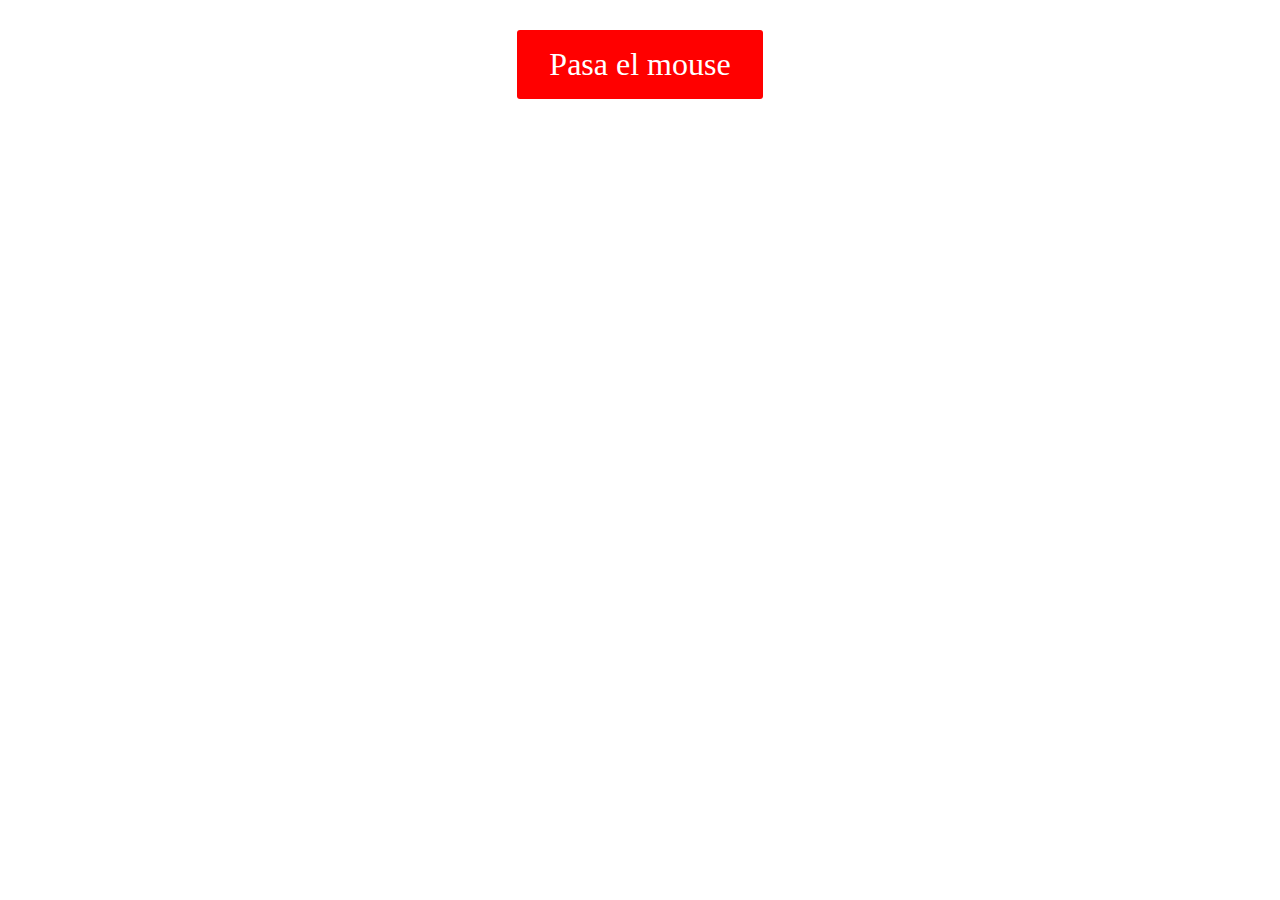
<file: inundar pantalla/index.html>
<!DOCTYPE html>
<html lang="en">
<head>
    <meta charset="UTF-8">
    <meta name="viewport" content="width=device-width, initial-scale=1.0">
    <title>Document</title>
    <link rel="stylesheet" href="style.css">
</head>
<body>

    <div class="principal"> 
        <p class="boton">Pasa el mouse</p>
        <div class="fondo"></div>
    </div>

    
</body>
</html>
</file>
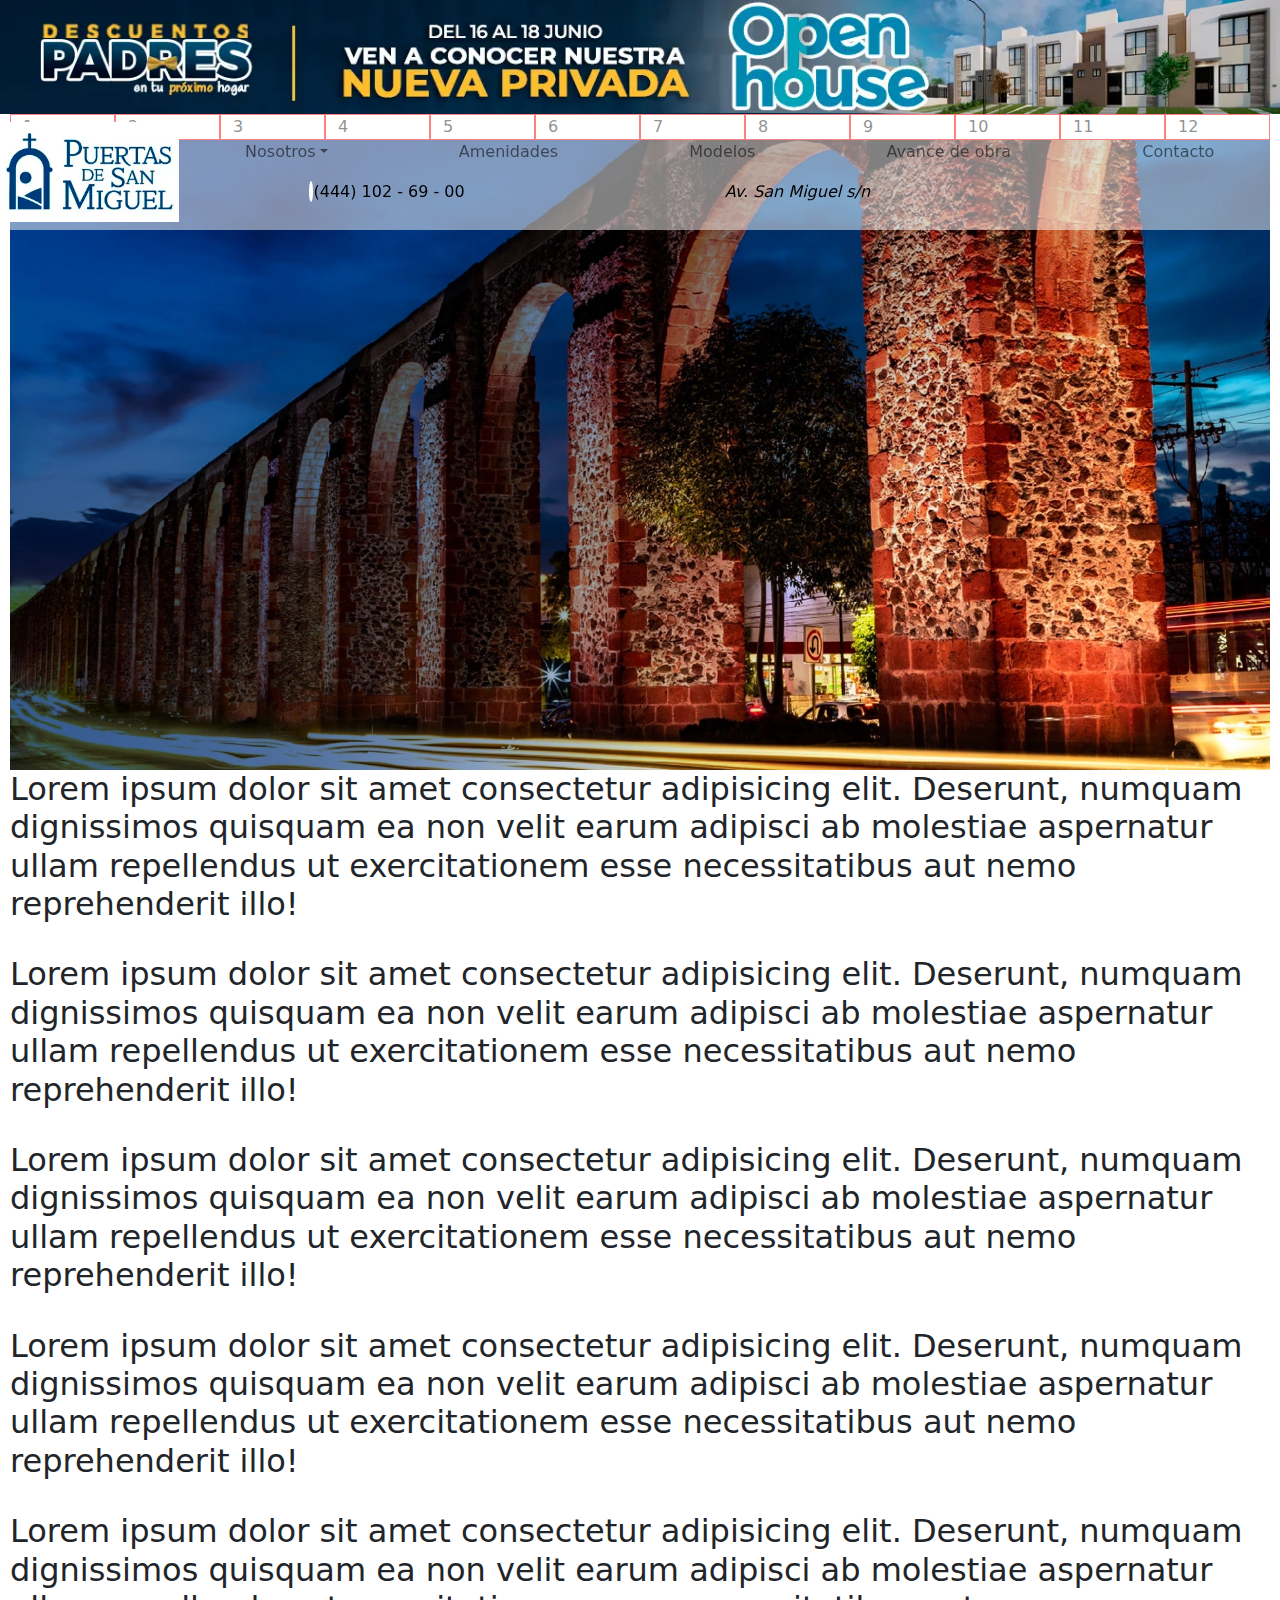
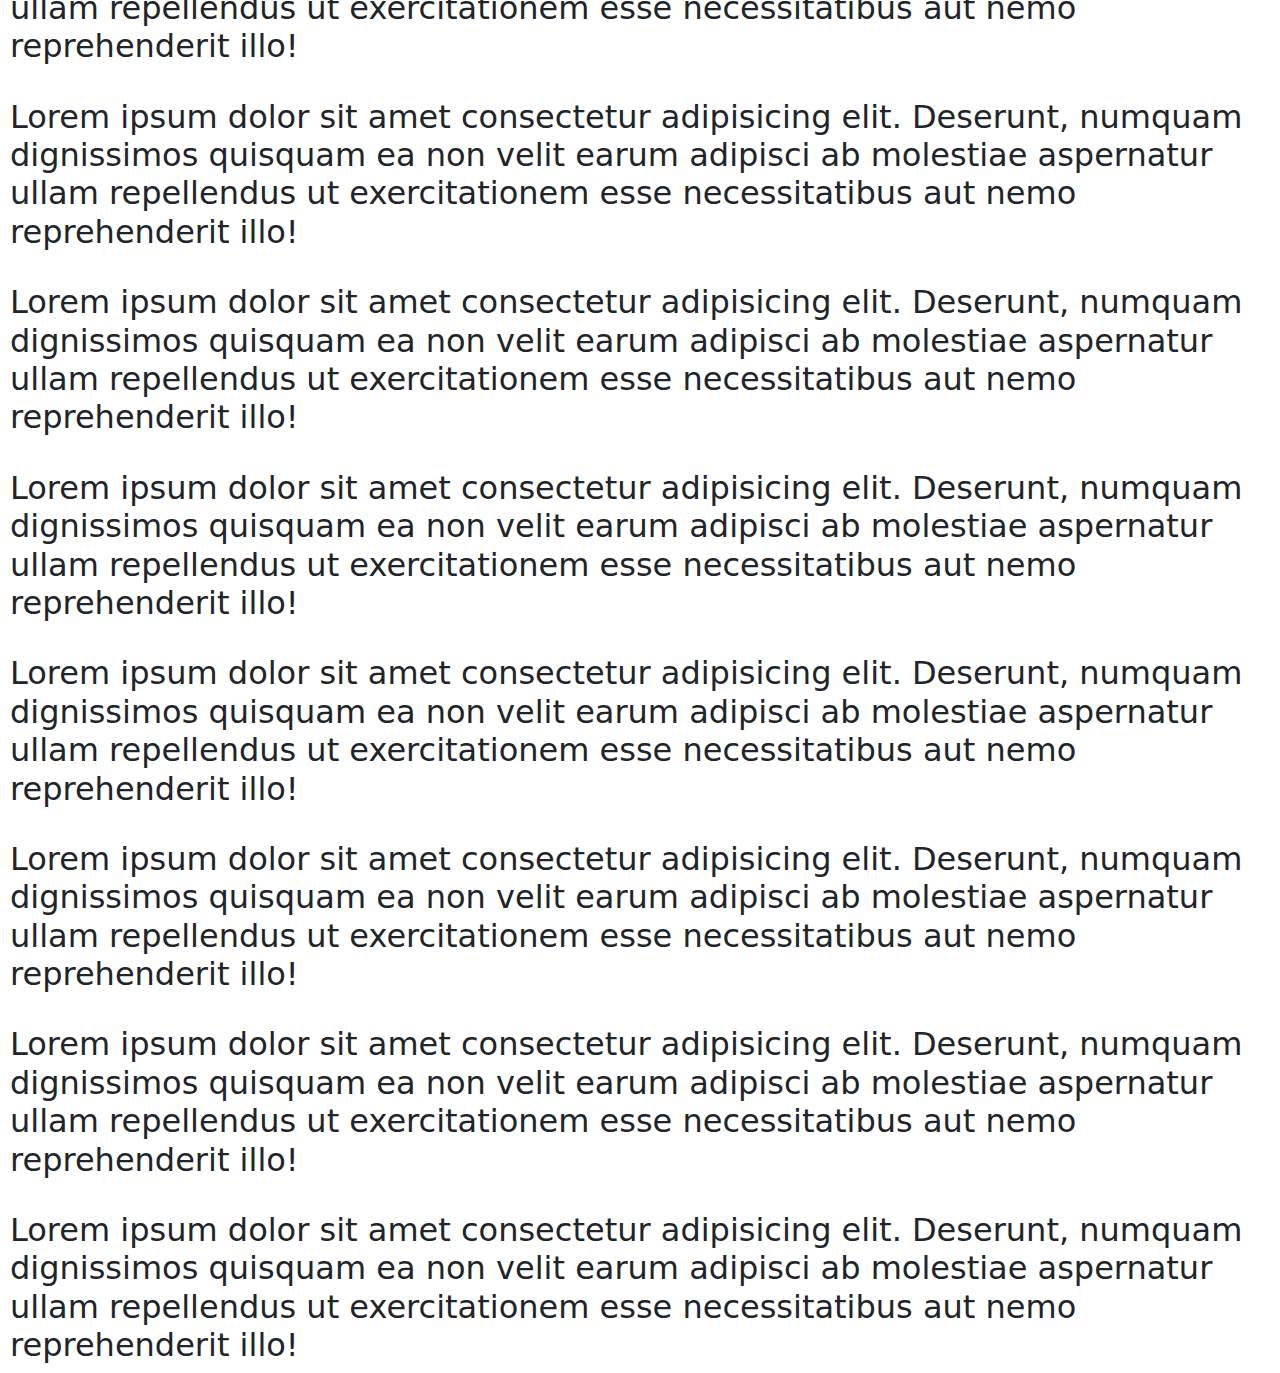
<file: nuevaPlantilla/index.html>
<!doctype html>
<html lang="es">

<head>
    <!--
        REMPLAZAR 
        #RESIDENCIAL#
        #CIUDAD#
        #URL#
    -->

    <title>#RESIDENCIAL# - #CIUDAD#</title>
    <!-- Required meta tags -->
    <meta charset="utf-8">
    <meta name="viewport" content="width=device-width, initial-scale=1">

    <meta name="language" content="spanish">
    <meta name="geo.region" content="MX">
    <meta name="description" content="Casas en venta en #RESIDENCIAL#, en la ciudad de #CIUDAD#">
    <meta name="keywords" content="casas en venta en #RESIDENCIAL#, venta de casas en #RESIDENCIAL#, 
    #RESIDENCIAL#, casas en venta en #CIUDAD#, venta de casas qro, inmobiliarias en #CIUDAD#, 
    fraccionamientos en #CIUDAD#, casas en privada">
    <meta name="robots" content="index, follow">

    <meta propiet>
    <meta name="revisit-after" content="7 days">
    <meta name="abstract" content="Casas en venta en #CIUDAD#, #RESIDENCIAL#">
    <meta name="rating" content="general">
    <meta name="language" content="spanish">
    <meta name="distribution" content="local">
    <meta name="geo.region" content="MX-QRO">
    <meta name="author" content="Casas COMEBI">
    <meta name="copyright" content="Copyright #RESIDENCIAL# 2023">

    <link rel="shortcut icon" type="image/x-icon" href="img/logo.webp">

    <!--miniaturas-->
    <meta property="og:type" content="website" />
    <meta property="og:title" content="#RESIDENCIAL# en #CIUDAD#" />
    <meta property="og:description" content="Casas en venta en #RESIDENCIAL#, en la ciudad de #CIUDAD#" />
    <meta property="og:image" content="img/logo.webp" />
    <meta property="og:image:width" content="800" /><!-- Importante -->
    <meta property="og:image:height" content="800" /><!-- Importante -->
    <meta property="og:url" content="#URL#" />
    <meta property="og:site_name" content="#RESIDENCIAL#" />
    <!--miniaturas-->

    <!--meta evita cache-->
    <meta http-equiv="Expires" content="0">
    <meta http-equiv="Last-Modified" content="0">
    <meta http-equiv="Cache-Control" content="no-cache, mustrevalidate">
    <meta http-equiv="Pragma" content="no-cache">
    <!--//meta evita cache-->

    <!-- Bootstrap CSS v5.2.1 -->
    <link  type="text/css" rel="stylesheet" href="css/bootstrap.min.css" crossorigin="anonymous">

    <!--estilos-->
    <link rel="stylesheet" type="text/css" href="style.css?v=2.1">


</head>

<body data-aos="fade-zoom-in" data-aos-easing="ease-in-back" data-aos-delay="300" data-aos-offset="0">
    <img src="img/banner.webp" alt="banner promocional" style="width: 100%;">

    <header class="sticky-top" id="menu" style="background-color: rgba(255, 255, 255,0.5)">
        <nav class="navbar navbar-expand-sm ">
            <div class="container-fluid" style="padding: 0; margin: 0px ">
                <img src="img/logo.webp" class="" alt="" style="height: 100px;">

                <button class="navbar-toggler d-lg-none" type="button" data-bs-toggle="collapse"
                    data-bs-target="#collapsibleNavId" aria-controls="collapsibleNavId" aria-expanded="false"
                    aria-label="Toggle navigation">
                    <span class="navbar-toggler-icon"></span>
                </button>
                <div class="collapse navbar-collapse" id="collapsibleNavId">
                    <ul class="navbar-nav m-auto">
                        <li class="nav-item dropdown">
                            <a class="nav-link dropdown-toggle" href="#" id="dropdownId" data-bs-toggle="dropdown"
                                aria-haspopup="true" aria-expanded="false">Nosotros</a>
                            <div class="dropdown-menu" aria-labelledby="dropdownId">
                                <a class="dropdown-item" href="#">¿Buscas casa en mexico?</a>
                            </div>
                        </li>
                        <li class="nav-item">
                            <a class="nav-link" href="#" aria-current="page">Amenidades</a>
                        </li>
                        <li class="nav-item">
                            <a class="nav-link" href="#" aria-current="page">Modelos</a>
                        </li>
                        <li class="nav-item">
                            <a class="nav-link" href="#" aria-current="page">Avance de obra</a>
                        </li>
                        <li class="nav-item">
                            <a class="nav-link" href="#" aria-current="page">Contacto</a>
                        </li>
                        

                    </ul>
                    <ul class="navbar-nav m-auto " >
                        <li class="contact-phone">
                            <i class="flaticon-call"></i>
                            <a href="tel:(444) 102 6900"> (444) 102 - 69 - 00</a>
                        </li>

                        <li>
                            <a href="">
                                <i class="flaticon-location"></i>
                                <em>
                                    Av. San Miguel s/n
                                </em>
                            </a>

                        </li>
                        <li style="font-size: 1.3em;">
                            <a href="https://www.instagram.com/puertasdesanmiguel.qro/?hl=es" target="_blank"><i
                                    class="fa fa-instagram" style="font-size: 1.3em;"></i></a>
                            &nbsp;
                            <a href="https://www.facebook.com/PuertasDeSanMiguel.com.mx" target="_blank">
                                <i class="fa fa-facebook" style="font-size: 1.3em;"></i></a>
                            &nbsp;
                            <a href="https://wa.me/5214441887317" target="_blank"><i class="fa fa-whatsapp"
                                    style="font-size: 1.3em;"></i></a>
                        </li>


                        
                    </ul>
                </div>
            </div>
        </nav>

    </header>

    <main style="overflow: hidden; margin-top: -116px;" id="principal">
        <div class="container-fluid regla">
            <div class="row justify-content-center align-items-center">
                <div class="col-1 ">1</div>
                <div class="col-1">2</div>
                <div class="col-1">3</div>
                <div class="col-1">4</div>
                <div class="col-1">5</div>
                <div class="col-1">6</div>
                <div class="col-1">7</div>
                <div class="col-1">8</div>
                <div class="col-1">9</div>
                <div class="col-1">10</div>
                <div class="col-1">11</div>
                <div class="col-1">12</div>
            </div>
        </div>
        <div class="imagen">
            <img src="img/1.webp" alt="" srcset="">
        </div>
        
        <h2>Lorem ipsum dolor sit amet consectetur adipisicing elit.
            Deserunt, numquam dignissimos quisquam ea non velit earum
            adipisci ab molestiae aspernatur ullam repellendus ut
            exercitationem esse necessitatibus aut nemo reprehenderit illo!</h2>
        <br>
        <h2>Lorem ipsum dolor sit amet consectetur adipisicing elit.
            Deserunt, numquam dignissimos quisquam ea non velit earum
            adipisci ab molestiae aspernatur ullam repellendus ut
            exercitationem esse necessitatibus aut nemo reprehenderit illo!</h2>
        <br>
        <h2>Lorem ipsum dolor sit amet consectetur adipisicing elit.
            Deserunt, numquam dignissimos quisquam ea non velit earum
            adipisci ab molestiae aspernatur ullam repellendus ut
            exercitationem esse necessitatibus aut nemo reprehenderit illo!</h2>
        <br>
        <h2>Lorem ipsum dolor sit amet consectetur adipisicing elit.
            Deserunt, numquam dignissimos quisquam ea non velit earum
            adipisci ab molestiae aspernatur ullam repellendus ut
            exercitationem esse necessitatibus aut nemo reprehenderit illo!</h2>
        <br>
        <h2>Lorem ipsum dolor sit amet consectetur adipisicing elit.
            Deserunt, numquam dignissimos quisquam ea non velit earum
            adipisci ab molestiae aspernatur ullam repellendus ut
            exercitationem esse necessitatibus aut nemo reprehenderit illo!</h2>
        <br>
        <h2>Lorem ipsum dolor sit amet consectetur adipisicing elit.
            Deserunt, numquam dignissimos quisquam ea non velit earum
            adipisci ab molestiae aspernatur ullam repellendus ut
            exercitationem esse necessitatibus aut nemo reprehenderit illo!</h2>
        <br>
        <h2>Lorem ipsum dolor sit amet consectetur adipisicing elit.
            Deserunt, numquam dignissimos quisquam ea non velit earum
            adipisci ab molestiae aspernatur ullam repellendus ut
            exercitationem esse necessitatibus aut nemo reprehenderit illo!</h2>
        <br>
        <h2>Lorem ipsum dolor sit amet consectetur adipisicing elit.
            Deserunt, numquam dignissimos quisquam ea non velit earum
            adipisci ab molestiae aspernatur ullam repellendus ut
            exercitationem esse necessitatibus aut nemo reprehenderit illo!</h2>
        <br>
        <h2>Lorem ipsum dolor sit amet consectetur adipisicing elit.
            Deserunt, numquam dignissimos quisquam ea non velit earum
            adipisci ab molestiae aspernatur ullam repellendus ut
            exercitationem esse necessitatibus aut nemo reprehenderit illo!</h2>
        <br>
        <h2>Lorem ipsum dolor sit amet consectetur adipisicing elit.
            Deserunt, numquam dignissimos quisquam ea non velit earum
            adipisci ab molestiae aspernatur ullam repellendus ut
            exercitationem esse necessitatibus aut nemo reprehenderit illo!</h2>
        <br>
        <h2>Lorem ipsum dolor sit amet consectetur adipisicing elit.
            Deserunt, numquam dignissimos quisquam ea non velit earum
            adipisci ab molestiae aspernatur ullam repellendus ut
            exercitationem esse necessitatibus aut nemo reprehenderit illo!</h2>
        <br>
        <h2>Lorem ipsum dolor sit amet consectetur adipisicing elit.
            Deserunt, numquam dignissimos quisquam ea non velit earum
            adipisci ab molestiae aspernatur ullam repellendus ut
            exercitationem esse necessitatibus aut nemo reprehenderit illo!</h2>







    </main>
    <footer>
        <!-- place footer here -->
    </footer>

    <!-- Bootstrap JavaScript Libraries -->
    <script type="text/JavaScript" src="js/popper.min.js"crossorigin="anonymous"></script>
    <script type="text/JavaScript" src="js/bootstrap.min.js"crossorigin="anonymous"></script>

    <!--script del menu-->
    <script type="text/JavaScript" src="js/menu.js"></script>


</body>

</html>
</file>
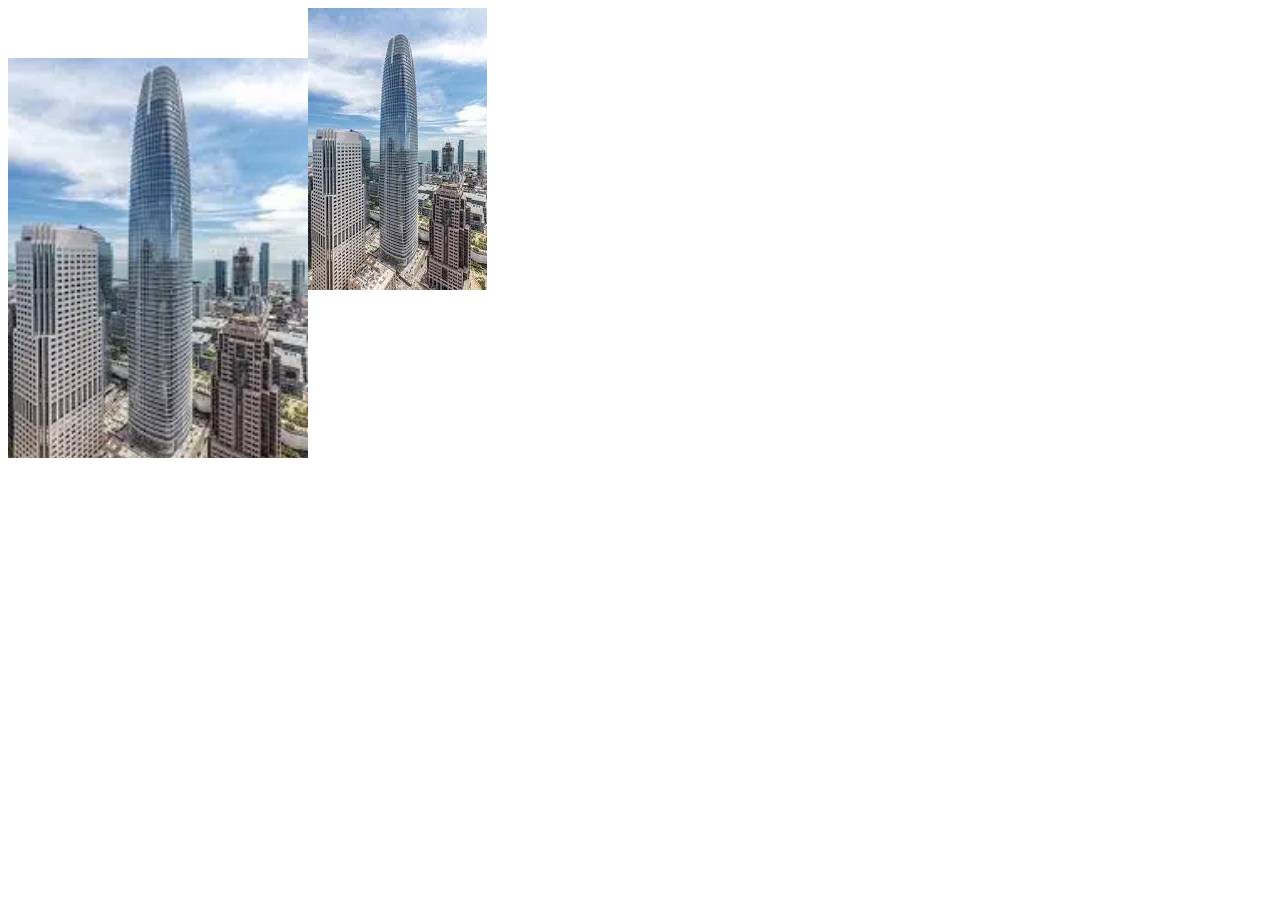
<file: overlay/index.html>
<!DOCTYPE html>
<html lang="es">
<head>
    <meta charset="UTF-8">
    <meta name="viewport" content="width=device-width, initial-scale=1.0">
    <title>Document</title>
    <link rel="stylesheet" href="style.css">
</head>
<body>
    
    <div class="imagen"></div>
    <div class="imagen2">
        <img src="img/imagen.webp" alt="" srcset="">
    </div>


    
</body>
</html>
</file>
<file: inundar pantalla/style.css>
p{
    margin: 30px auto;
    padding: 1rem 2rem;
    width: max-content;
    background-color: red;
    font-size: 2rem;
    text-align: center;
    color: white;
    border-radius: 3px;
    cursor: pointer;
}
.fondo{
    position: absolute;
    inset: 0;
    background-color: #3c3c3c;
    z-index: -1;
    clip-path: circle(0 at 0 0);
    transition: clip-path .5s;
}
.boton:hover + .fondo{
    clip-path: circle(150% at 0 0);

}
</file>
<file: nuevaPlantilla/style.css>
:root {
    /*colores*/
    --color_principal: #00448c;
    --color_secundario: #c0d1e3;
}
.regla .row div {
    border: 1px solid red;
}

/*
    var(--color_principal)
    var(--color_secundario)
    class="color-principal"
    class="color-secundario"
    */

a{
    text-decoration: none;
    color: black;
}
.menu{
    background-color: rgba(255, 255, 255,0.5);
}

.navbar-nav li{
    margin: auto;
}

.navbar-nav{
    width: 100%;
    color: white;
}
.navbar-collapse li{
    padding: 5px 0;
}

img {
    max-width: 100%;
    max-height: 100%;
}

header {}

nav {}

main {
    max-width: 1440px;
    margin: auto;
    padding: 0 10px;
}

.espacio {
    height: 30px;
}

.flaticon-call {
    border: 2px solid #fff;
    border-radius: 50%;
    font-family: Flaticon;
}

/***media queries ***/
/* Small devices (landscape phones, 576px and up)*/
@media (min-width: 576px) { 
    .navbar-collapse{
        display: grid  !important;
    }
    .navbar-collapse li{
        padding: 0;
    }
    main{
        margin-top: -120;
    }
 }

/* Medium devices (tablets, 768px and up)*/
@media (min-width: 768px) { 
    
    
 }

/* Large devices (desktops, 992px and up)*/
@media (min-width: 992px) {  }

/* Extra large devices (large desktops, 1200px and up)*/
@media (min-width: 1200px) {  }
</file>
<file: overlay/style.css>
.imagen{
    width: 300px;
    height: 400px;
    margin: 0 auto;
    margin-top: 50px;
    background-image: url(img/imagen.webp);
    background-size: cover;
    background-position: center;
    position: relative;
    overflow: hidden;
    float: left;
}
.imagen:hover::after{
    transform: translateY(0);
}
.imagen::after{
    content: "soy un overlay";
    font-size: 2rem;
    color: white;
    background-color: #16456198;
    position: absolute;
    inset: 0;
    display: grid;
    place-items: center;
    transform: translateY(100%);
    transition: transform .3s;
}
</file>
